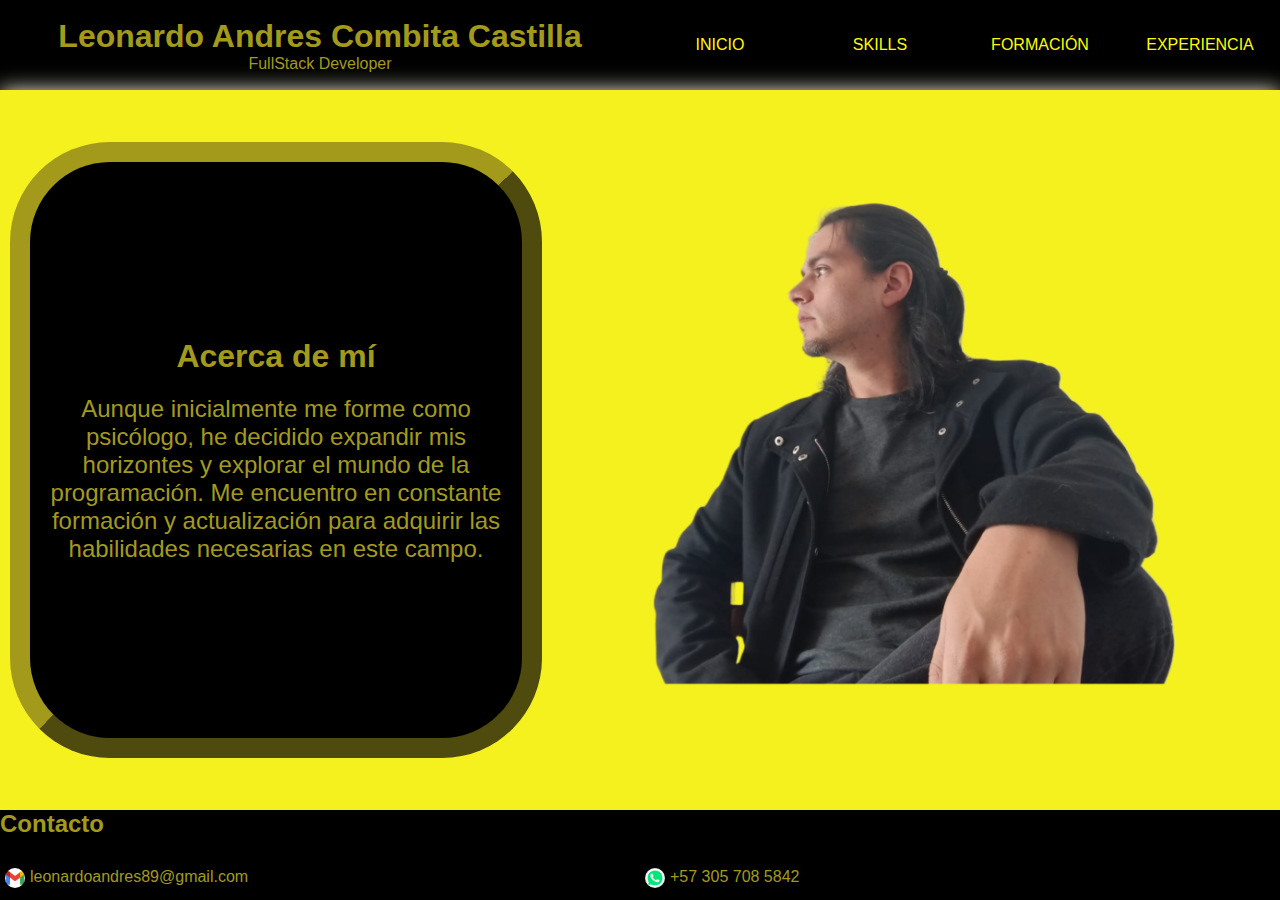
<file: index.html>
<!DOCTYPE html>
<html lang="es">
<head>
    <meta charset="UTF-8">
    <meta http-equiv="X-UA-Compatible" content="IE=edge">
    <meta name="viewport" content="width=device-width, initial-scale=1.0">
    <title>Mi CV</title>
    <link rel="stylesheet" href="styles.css">
</head>

<body>

    <header>
        <section class="name">
                <h1>Leonardo Andres Combita Castilla</h1>
                <p>FullStack Developer</p>
        </section>

        <nav>
            <ul>
                <li>
                    <a href="index.html">INICIO</a>
                </li>
                <li>
                    <a href="skills.html">SKILLS</a>
                </li>
                <li>
                    <a href="formación.html">FORMACIÓN</a>
                </li>
                <li>
                    <a href="experiencia.html">EXPERIENCIA</a>
                </li>
            </ul>
        </nav>
    </header>

    <main>
        <section class="descript">
            <h2>Acerca de mí</h2>
             <div>  
                <p>
                    Aunque inicialmente me forme como psicólogo, he decidido 
                    expandir mis horizontes y explorar el mundo de la programación. 
                    Me encuentro en constante formación y actualización para adquirir 
                    las habilidades necesarias en este campo. 
                </p>
            </div>
        </section>
        <section id="perfil-img">
            <img src="img/fotoperfil.png" alt="imagen de perfil">
        </section>
    </main>

    <footer>
        <section class="section1">
            <h2>Contacto</h2>
        </section>

        <section class="datos">
            <ul>
                <li>
                    <img src="img/gmail.png" alt="LogoGmail">
                    <p>leonardoandres89@gmail.com</p>    
                </li>
                <li>
                    <img src="img/Whatsapp.png" alt="LogoWhatsApp">
                    <p>+57 305 708 5842</p>
                </li>
            </ul>
        </section>
    </footer>
</body>
</html>
</file>
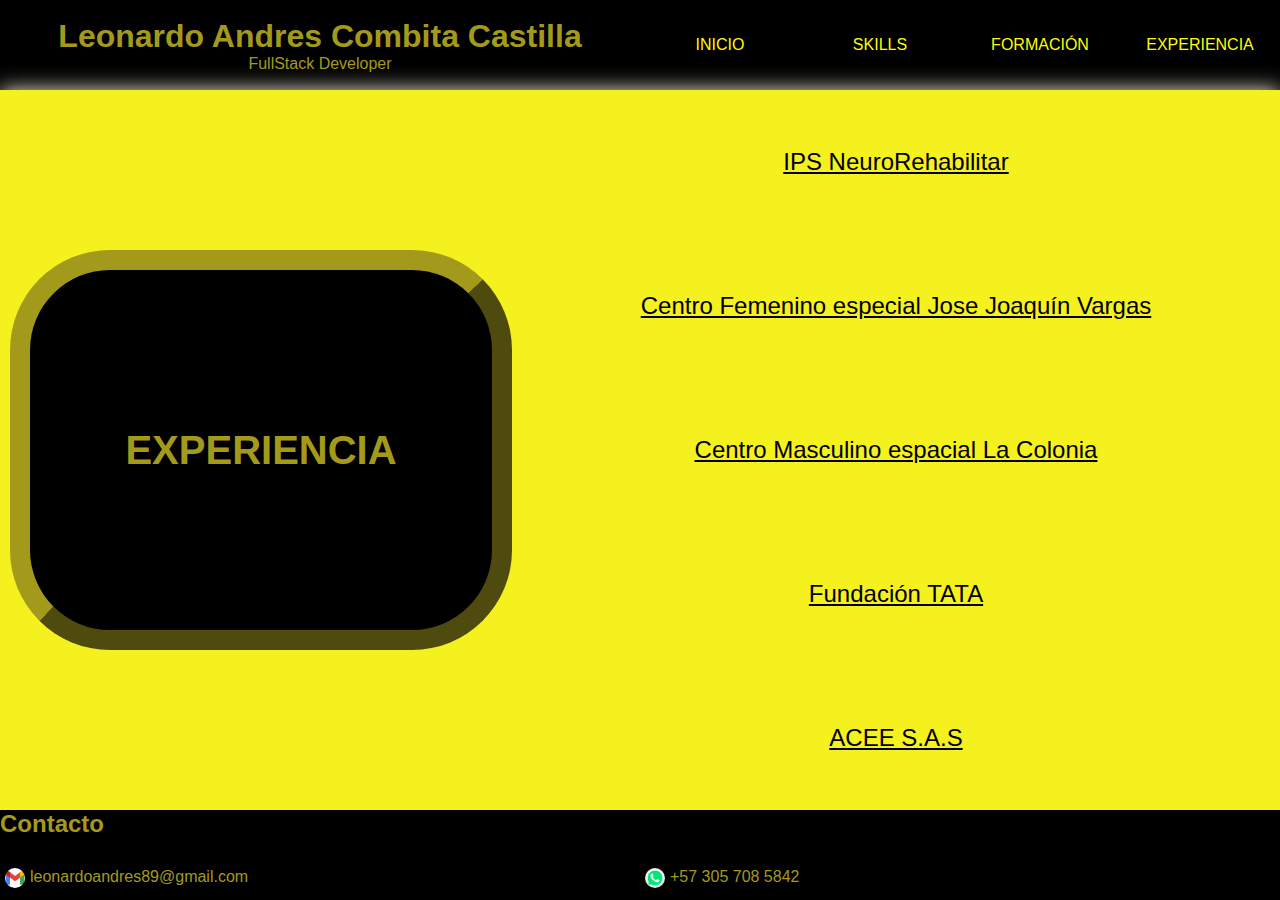
<file: experiencia.html>
<!DOCTYPE html>
<html lang="es">
<head>
    <meta charset="UTF-8">
    <meta http-equiv="X-UA-Compatible" content="IE=edge">
    <meta name="viewport" content="width=device-width, initial-scale=1.0">
    <title>skills</title>
    <link rel="stylesheet" href="experiencia.css">
</head>
<body>
    <header>
        <section class="name">
            <h1>Leonardo Andres Combita Castilla</h1>
            <p>FullStack Developer</p>
        </section>

        <nav>
            <ul>
                <li>
                    <a href="index.html">INICIO</a>
                </li>
                <li>
                    <a href="skills.html">SKILLS</a>
                </li>
                <li>
                    <a href="formación.html">FORMACIÓN</a>
                </li>
                <li>
                    <a href="experiencia.html">EXPERIENCIA</a>
                </li>
            </ul>
        </nav>
    </header>

    <main>
        <section class="experiencia">
            <h2>EXPERIENCIA</h2>
        </section>

        <section class="lista">
            <ul>
                <li>IPS NeuroRehabilitar</li>
                <li>Centro Femenino especial Jose Joaquín Vargas</li>
                <li>Centro Masculino espacial La Colonia</li>
                <li>Fundación TATA</li>
                <li>ACEE S.A.S</li>
            </ul>
        </section>        
    </main>

    <footer>
        <section class="section1">
            <h2>Contacto</h2>
        </section>

        <section class="datos">
            <ul>
                <li>
                    <img src="img/gmail.png" alt="LogoGmail">
                    <p>leonardoandres89@gmail.com</p>    
                </li>
                <li>
                    <img src="img/Whatsapp.png" alt="LogoWhatsApp">
                    <p>+57 305 708 5842</p>
                </li>
            </ul>
        </section>
    </footer>    
</body>
</html>
</file>
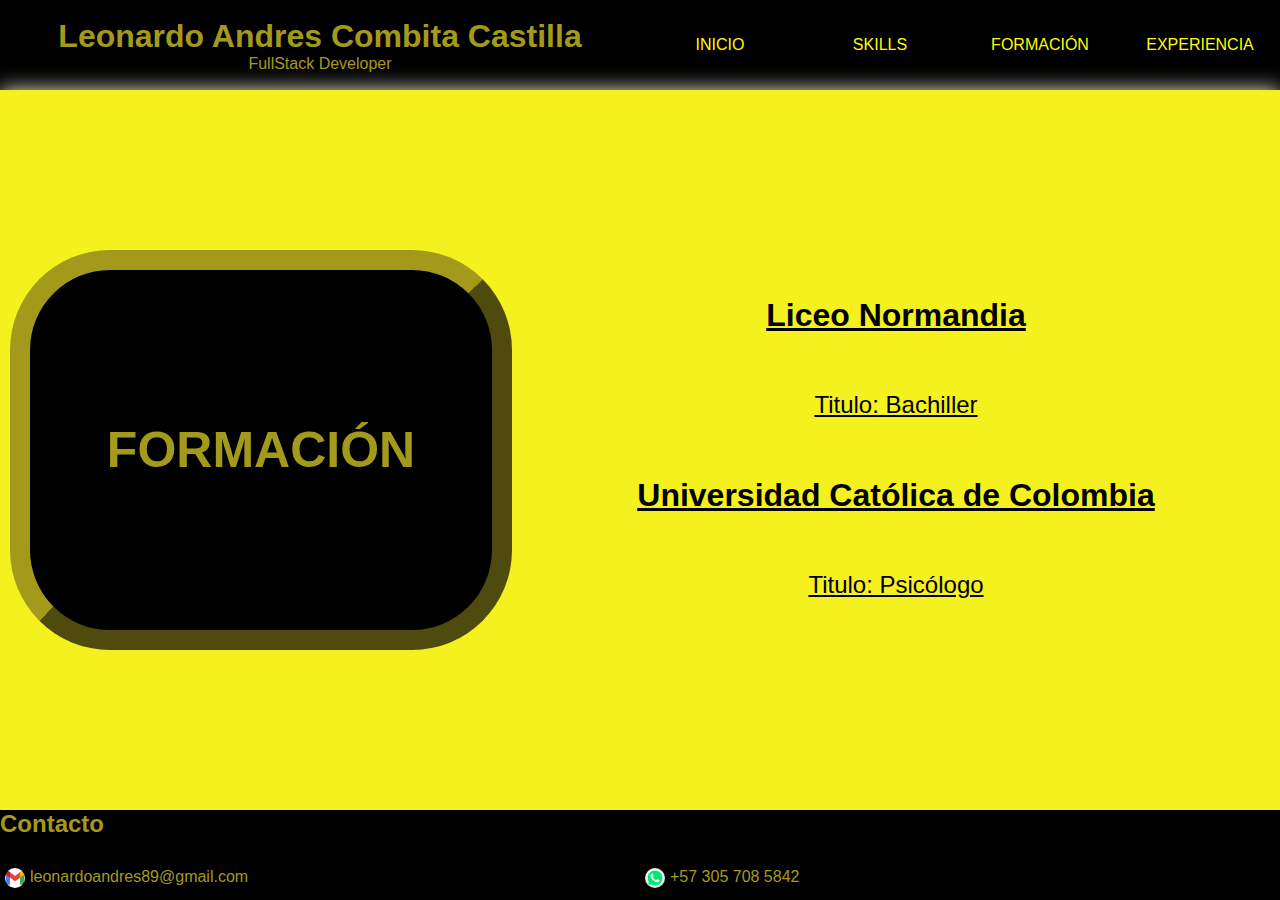
<file: formación.html>
<!DOCTYPE html>
<html lang="es">
<head>
    <meta charset="UTF-8">
    <meta http-equiv="X-UA-Compatible" content="IE=edge">
    <meta name="viewport" content="width=device-width, initial-scale=1.0">
    <title>skills</title>
    <link rel="stylesheet" href="formación.css">
</head>
<body>
    <header>
        <section class="name">
            <h1>Leonardo Andres Combita Castilla</h1>
            <p>FullStack Developer</p>
        </section>

        <nav>
            <ul>
                <li>
                    <a href="index.html">INICIO</a>
                </li>
                <li>
                    <a href="skills.html">SKILLS</a>
                </li>
                <li>
                    <a href="formación.html">FORMACIÓN</a>
                </li>
                <li>
                    <a href="experiencia.html">EXPERIENCIA</a>
                </li>
            </ul>
        </nav>
    </header>

    <main>
        <section class="formación">
            <h2>FORMACIÓN</h2>
        </section>

        <section class="lista">
            <ul>
                <li>
                    <h3>Liceo Normandia</h3>
                    <div>
                        <p> Titulo: Bachiller </p> 
                    </div>   
                </li>
                <li>
                    <h3>Universidad Católica de Colombia</h3>
                    <div>
                        <p> Titulo: Psicólogo</p>
                    </div>
                </li>
            </ul>
        </section>        
    </main>

    <footer>
        <section class="section1">
            <h2>Contacto</h2>
        </section>

        <section class="datos">
            <ul>
                <li>
                    <img src="img/gmail.png" alt="LogoGmail">
                    <p>leonardoandres89@gmail.com</p>    
                </li>
                <li>
                    <img src="img/Whatsapp.png" alt="LogoWhatsApp">
                    <p>+57 305 708 5842</p>
                </li>
            </ul>
        </section>
    </footer>    
</body>
</html>
</file>
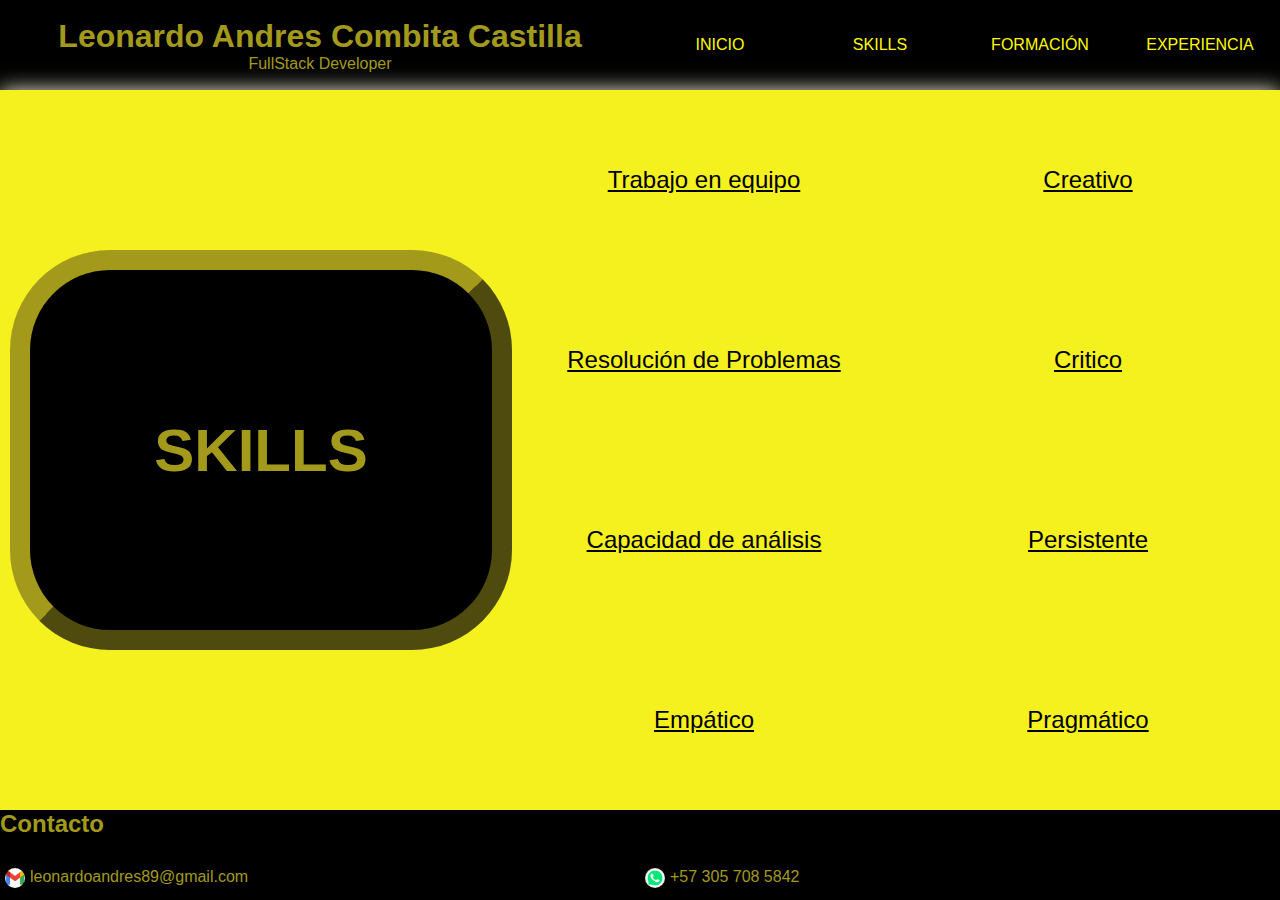
<file: skills.html>
<!DOCTYPE html>
<html lang="es">
<head>
    <meta charset="UTF-8">
    <meta http-equiv="X-UA-Compatible" content="IE=edge">
    <meta name="viewport" content="width=device-width, initial-scale=1.0">
    <title>skills</title>
    <link rel="stylesheet" href="skills.css">
</head>
<body>
    <header>
        <section class="name">
            <h1>Leonardo Andres Combita Castilla</h1>
            <p>FullStack Developer</p>
        </section>

        <nav>
            <ul>
                <li>
                    <a href="index.html">INICIO</a>
                </li>
                <li>
                    <a href="skills.html">SKILLS</a>
                </li>
                <li>
                    <a href="formación.html">FORMACIÓN</a>
                </li>
                <li>
                    <a href="experiencia.html">EXPERIENCIA</a>
                </li>
            </ul>
        </nav>
    </header>

    <main>
        <section class="skills">
            <h2>SKILLS</h2>
        </section>

        <section class="lista">
            <ul>
                <li>Trabajo en equipo</li>
                <li>Resolución de Problemas</li>
                <li>Capacidad de análisis</li>
                <li>Empático</li>
            </ul>
            <ul>
                <li>Creativo</li>
                <li>Critico</li>
                <li>Persistente</li>
                <li>Pragmático</li>
            </ul>
        </section>        
    </main>

    <footer>
        <section class="section1">
            <h2>Contacto</h2>
        </section>

        <section class="datos">
            <ul>
                <li>
                    <img src="img/gmail.png" alt="LogoGmail">
                    <p>leonardoandres89@gmail.com</p>    
                </li>
                <li>
                    <img src="img/Whatsapp.png" alt="LogoWhatsApp">
                    <p>+57 305 708 5842</p>
                </li>
            </ul>
        </section>
    </footer>    
</body>
</html>
</file>
<file: styles.css>
*{
    width: 100%;
    height: 100%;
    margin: 0;
    padding: 0;
    font-family: 'Gill Sans', 'Gill Sans MT', Calibri, 'Trebuchet MS', sans-serif;
}

body {
    width: 100%;
    height: 100%;
}

header {
    width: 100%;
    height: 10%;
    display: flex;
    justify-content: space-around;
    align-items:center;
    background-color: rgb(0, 0, 0);
    color: rgb(163, 154, 28);
}

.name {
    width: 50%;
    height: auto;
    display: flex;
    flex-direction: column;
    text-align: center;
}

nav {
    width: 50%;
    height: auto;
}

nav ul {
    list-style: none;
    display: flex;
}

nav ul li a {
    width: auto;
    height: 40px;
    text-decoration: none;
    color: rgb(255, 251, 0);
    display: flex;
    justify-content: center;
    align-items: center;
}

nav ul li a:hover {
    background-color: rgb(255, 251, 0);
    color: rgb(0, 0, 0);
    border-style: solid;
    border-width: 2px;
    border-radius: 15px;
}

/*main*/

main {
    width: 100%;
    height: 80%;
    display: flex;
    align-items: center;
    background-color: rgb(245, 241, 31);
    /*background-color: rgb(14, 29, 25);*/
    color: rgb(110, 110, 110);
    box-shadow: 0px 0px 20px 0px beige;
}

#perfil-img {
    width: 60%;
    height: auto;
    object-fit: cover;
}

.descript {
    width: 40%;
    height: 80%;
    margin-left: 10px;
    text-align: center;
    display: flex;
    flex-direction: column;
    justify-content: center;
    border: outset;
    border-width: 20px;
    border-color: rgb(163, 154, 28);
    border-radius: 100px 100px 100px 100px;
    background-color: black;
    color: rgb(163, 154, 28);  
}

.descript h2 {
    width: 100%;
    height: auto;
    margin-bottom: 20px;
    display: flex;
    justify-content: center;
    align-items: center;
    font-size: xx-large;
}
.descript div {
    width: 100%;
    height: auto;
    display: flex;
    justify-content: center;
    align-items: center;
    font-size:x-large;
}

/*footer*/

footer {
    width: 100%;
    height: 10%;
    display: flex;
    flex-direction: column;
    background-color: rgb(0, 0, 0);
    color: rgb(163, 154, 28);
}

.datos ul {
    list-style: none;
    text-decoration: none;
    display: flex;
    align-items: center;
}

.datos ul li {
    width: 50%;
    height: auto;
    display: flex;
}

.datos ul li img {
    width: 20px;
    height: 20px;
    margin: 0px 5px;
    border-radius: 50px;
}

/* Responsive */

@media screen and (max-width: 800px) {

    header {
        flex-direction: column;
    }

    .name {
        width: 100%;
        height: auto;
    }

    nav {
        width: 100%;
        height: auto;
        text-align: center;
    }

    main {
        flex-direction: column-reverse;
    }

    #perfil-img {
        width: auto;
        height: 50%;
        object-fit: contain;
    }

    .descript {
        width: 90%;
        height: 50%;
        border-width: 10px;
        margin-bottom: 10px;
    }

    .descript h2 {
        width: 100%;
        height: auto;
        font-size: x-large;
    }

    .descript div {
        width: 100%;
        height: auto;
        font-size:large;
    }
}

@media screen and (max-width: 500px) {

    .name {
        width: 100%;
        height: auto;
        font-size:x-small;
    }
    
    nav {
        width: 100%;
        height: auto;
        text-align: center;
        font-size:x-small;
    }

    .datos {
        width: 100%;
        height: 70%;
    }

    .datos ul {
        width: 100%;
        display: flex;
        flex-direction: column;
        align-items: flex-start;
    }

    .section1 {
        width: 100%;
        height: 30%;
        font-size: x-small;
    }

    .descript h2 {
        width: 100%;
        height: auto;
        font-size: large;
    }

    .descript div {
        width: 100%;
        height: auto;
        font-size:medium;
    }

   
}
</file>
<file: experiencia.css>
*{
    width: 100%;
    height: 100%;
    margin: 0;
    padding: 0;
    font-family: 'Gill Sans', 'Gill Sans MT', Calibri, 'Trebuchet MS', sans-serif;
}

body {
    width: 100%;
    height: 100%;
}

header {
    width: 100%;
    height: 10%;
    display: flex;
    justify-content: space-around;
    align-items:center;
    background-color: rgb(0, 0, 0);
    color: rgb(163, 154, 28);
}

.name {
    width: 50%;
    height: auto;
    display: flex;
    flex-direction: column;
    text-align: center;
}

nav {
    width: 50%;
    height: auto;
}

nav ul {
    list-style: none;
    display: flex;
}

nav ul li a {
    width: auto;
    height: 40px;
    text-decoration: none;
    color: rgb(255, 251, 0);
    display: flex;
    justify-content: center;
    align-items: center;
}

nav ul li a:hover {
    background-color: rgb(255, 251, 0);
    color: rgb(0, 0, 0);
    border-style: solid;
    border-width: 2px;
    border-radius: 15px;
}

/*main*/

main {
    width: 100%;
    height: 80%;
    display: flex;
    align-items: center;
    background-color: rgb(245, 241, 31);
    color: rgb(110, 110, 110);
    background-size: 850px 630px;
    background-position:right;
    background-repeat: no-repeat;
    box-shadow: 0px 0px 20px 0px beige;
}

.experiencia {
    width: 40%;
    height: 100%;
    display: flex;
    align-items: center;
    text-align: center;
}

.experiencia h2{
    width: 100%;
    height: 50%;
    margin-left: 10px;
    justify-content: center;
    align-items: center;
    display: flex;
    flex-direction: column;
    border: outset;
    border-width: 20px;
    border-color: rgb(163, 154, 28);
    border-radius: 100px 100px 100px 100px;
    background-color: rgb(0, 0, 0);
    color: rgb(163, 154, 28);
    font-size: 40px;
}

.lista {
    width: 60%;
    height: 100%;
    display: flex;
    justify-content: center;
    align-items: center;
    font-size: x-large;
    color: rgb(0, 0, 0);
}

.lista ul {
    width: 100%;
    height: 100%;
    text-decoration: underline;
    list-style: none;
    display: flex;
    flex-direction: column;
}

.lista ul li {
    width: 100%;
    height: 100%;
    display: flex;
    justify-content: center;
    align-items: center;
    font-size: x-large;
}

/*footer*/

footer {
    width: 100%;
    height: 10%;
    display: flex;
    flex-direction: column;
    background-color: rgb(0, 0, 0);
    color: rgb(163, 154, 28);
}

.datos ul {
    list-style: none;
    text-decoration: none;
    display: flex;
    align-items: center;
}

.datos ul li {
    width: 50%;
    height: auto;
    display: flex;
}

.datos ul li img {
    width: 20px;
    height: 20px;
    margin: 0px 5px;
    border-radius: 50px;
}

/* Responsive */

@media screen and (max-width: 817px) {

    header {
        flex-direction: column;
    }

    .name {
        width: 100%;
        height: auto;
    }

    nav {
        width: 100%;
        height: auto;
        text-align: center;
    }

    main {
        flex-direction: column;
    }

    .experiencia {
        width: 90%;
        height: 50%;
        border-width: 10px;
        margin-bottom: 10px;
    }

    .lista {
        width: 100%;
        height: 100%;
    }

    .lista ul {
        width: 100%;
        height: 100%;
    }

    .lista ul li {
        width: 100%;
        height: 100%;
        display: flex;
        justify-content:center;
        align-items: center;
    }
}

@media screen and (max-width: 500px) {

    .name {
        width: 100%;
        height: auto;
        font-size:x-small;
    }
    
    nav {
        width: 100%;
        height: auto;
        text-align: center;
        font-size:x-small;
    }

    .datos {
        width: 100%;
        height: 70%;
    }

    .datos ul {
        width: 100%;
        display: flex;
        flex-direction: column;
        align-items: flex-start;
    }

    .experiencia h2 {
        font-size: x-large;
    }

    .lista {
        width: 100%;
        height: 100%;
        font-size: medium;
        text-align: center;
    }
}
</file>
<file: formación.css>
*{
    width: 100%;
    height: 100%;
    margin: 0;
    padding: 0;
    font-family: 'Gill Sans', 'Gill Sans MT', Calibri, 'Trebuchet MS', sans-serif;
}

body {
    width: 100%;
    height: 100%;
}

header {
    width: 100%;
    height: 10%;
    display: flex;
    justify-content: space-around;
    align-items:center;
    background-color: rgb(0, 0, 0);
    color: rgb(163, 154, 28);
}

.name {
    width: 50%;
    height: auto;
    display: flex;
    flex-direction: column;
    text-align: center;
}

nav {
    width: 50%;
    height: auto;
}

nav ul {
    list-style: none;
    display: flex;
}

nav ul li a {
    width: auto;
    height: 40px;
    text-decoration: none;
    color: rgb(255, 251, 0);
    display: flex;
    justify-content: center;
    align-items: center;
}

nav ul li a:hover {
    background-color: rgb(255, 251, 0);
    color: rgb(0, 0, 0);
    border-style: solid;
    border-width: 2px;
    border-radius: 15px;
}

/*main*/

main {
    width: 100%;
    height: 80%;
    display: flex;
    align-items: center;
    background-color: rgb(245, 241, 31);
    color: rgb(110, 110, 110);
    background-size: 850px 630px;
    background-position:right;
    background-repeat: no-repeat;
    box-shadow: 0px 0px 20px 0px beige;
}

.formación {
    width: 40%;
    height: 100%;
    display: flex;
    align-items: center;
    text-align: center;
}

.formación h2{
    width: 100%;
    height: 50%;
    margin-left: 10px;
    justify-content: center;
    align-items: center;
    display: flex;
    flex-direction: column;
    border: outset;
    border-width: 20px;
    border-color: rgb(163, 154, 28);
    border-radius: 100px 100px 100px 100px;
    background-color: rgb(0, 0, 0);
    color: rgb(163, 154, 28);
    font-size: 50px;
}

.lista {
    width: 60%;
    height: 100%;
    display: flex;
    justify-content: center;
    align-items: center;
    font-size: x-large;
    color: rgb(0, 0, 0);
}

.lista ul {
    width: 100%;
    height: 50%;
    text-decoration: underline;
    list-style: none;
    display: flex;
    flex-direction: column;
    justify-content: center;
}

.lista ul li {
    width: 100%;
    height: 50%;
    display: flex;
    flex-direction: column;
    justify-content: center;
    align-items: center;
}

.lista ul li h3 {
    width: 100%;
    height: 100%;
    display: flex;
    justify-content: center;
    align-items: center;
    font-size: xx-large;
    text-align: center;
}

.lista ul li div p {
    width: 100%;
    height: 100%;
    display: flex;
    justify-content: center;
    align-items: center;
    font-size: x-large;
    text-align: center;
}

/*footer*/

footer {
    width: 100%;
    height: 10%;
    display: flex;
    flex-direction: column;
    background-color: rgb(0, 0, 0);
    color: rgb(163, 154, 28);
}

.datos ul {
    list-style: none;
    text-decoration: none;
    display: flex;
    align-items: center;
}

.datos ul li {
    width: 50%;
    height: auto;
    display: flex;
}

.datos ul li img {
    width: 20px;
    height: 20px;
    margin: 0px 5px;
    border-radius: 50px;
}

/* Responsive */

@media screen and (max-width: 817px) {

    header {
        flex-direction: column;
    }

    .name {
        width: 100%;
        height: auto;
    }

    nav {
        width: 100%;
        height: auto;
        text-align: center;
    }

    main {
        flex-direction: column;
    }

    .formación {
        width: 90%;
        height: 50%;
        border-width: 10px;
        margin-bottom: 10px;
    }

    .lista {
        width: 100%;
        height: 100%;
    }

    .lista ul {
        width: 100%;
        height: 100%;
    }

    .lista ul li {
        width: 100%;
        height: 100%;
        display: flex;
        justify-content:center;
        align-items: center;
    }
}

@media screen and (max-width: 500px) {

    .name {
        width: 100%;
        height: auto;
        font-size:x-small;
    }
    
    nav {
        width: 100%;
        height: auto;
        text-align: center;
        font-size:x-small;
    }

    .datos {
        width: 100%;
        height: 70%;
    }

    .datos ul {
        width: 100%;
        display: flex;
        flex-direction: column;
        align-items: flex-start;
    }

    .formación h2 {
        font-size: x-large;
    }

    .lista ul li div p {
        width: 100%;
        height: 100%;
        font-size: large;
        text-align: center;
    }
}
</file>
<file: skills.css>
*{
    width: 100%;
    height: 100%;
    margin: 0;
    padding: 0;
    font-family: 'Gill Sans', 'Gill Sans MT', Calibri, 'Trebuchet MS', sans-serif;
}

body {
    width: 100%;
    height: 100%;
}

header {
    width: 100%;
    height: 10%;
    display: flex;
    justify-content: space-around;
    align-items:center;
    background-color: rgb(0, 0, 0);
    color: rgb(163, 154, 28);
}

.name {
    width: 50%;
    height: auto;
    display: flex;
    flex-direction: column;
    text-align: center;
}

nav {
    width: 50%;
    height: auto;
}

nav ul {
    list-style: none;
    display: flex;
}

nav ul li a {
    width: auto;
    height: 40px;
    text-decoration: none;
    color: rgb(255, 251, 0);
    display: flex;
    justify-content: center;
    align-items: center;
}

nav ul li a:hover {
    background-color: rgb(255, 251, 0);
    color: rgb(0, 0, 0);
    border-style: solid;
    border-width: 2px;
    border-radius: 15px;
}

/*main*/

main {
    width: 100%;
    height: 80%;
    display: flex;
    align-items: center;
    background-color: rgb(245, 241, 31);
    color: rgb(110, 110, 110);
    background-size: 850px 630px;
    background-position:right;
    background-repeat: no-repeat;
    box-shadow: 0px 0px 20px 0px beige;
}

.skills {
    width: 40%;
    height: 100%;
    display: flex;
    align-items: center;
    text-align: center;
}

.skills h2{
    width: 100%;
    height: 50%;
    margin-left: 10px;
    justify-content: center;
    align-items: center;
    display: flex;
    flex-direction: column;
    border: outset;
    border-width: 20px;
    border-color: rgb(163, 154, 28);
    border-radius: 100px 100px 100px 100px;
    background-color: rgb(0, 0, 0);
    color: rgb(163, 154, 28);
    font-size: 60px;
}

.lista {
    width: 60%;
    height: 100%;
    display: flex;
    justify-content: center;
    align-items: center;
    font-size: x-large;
    color: rgb(0, 0, 0);
}

.lista ul {
    width: 50%;
    height: 100%;
    text-decoration: underline;
    display: flex;
    flex-direction: column;
    justify-content: center;
    align-items: center;
}

.lista ul li {
    width: 100%;
    height: 100%;
    margin: 10px;
    display: flex;
    justify-content: space-around;
    align-items: center;
}

/*footer*/

footer {
    width: 100%;
    height: 10%;
    display: flex;
    flex-direction: column;
    background-color: rgb(0, 0, 0);
    color: rgb(163, 154, 28);
}

.datos ul {
    list-style: none;
    text-decoration: none;
    display: flex;
    align-items: center;
}

.datos ul li {
    width: 50%;
    height: auto;
    display: flex;
}

.datos ul li img {
    width: 20px;
    height: 20px;
    margin: 0px 5px;
    border-radius: 50px;
}

/* Responsive */

@media screen and (max-width: 817px) {

    header {
        flex-direction: column;
    }

    .name {
        width: 100%;
        height: auto;
    }

    nav {
        width: 100%;
        height: auto;
        text-align: center;
    }

    main {
        flex-direction: column;
    }

    .skills {
        width: 90%;
        height: 50%;
        border-width: 10px;
        margin-bottom: 10px;
    }

    .lista {
        width: 100%;
        height: 100%;
    }

    .lista ul {
        width: 50%;
        height: 100%;
    }

    .lista ul li {
        width: 100%;
        height: 100%;
        margin: 10px;
        display: flex;
        justify-content:center;
        align-items: center;
    }
}

@media screen and (max-width: 500px) {

    .name {
        width: 100%;
        height: auto;
        font-size:x-small;
    }
    
    nav {
        width: 100%;
        height: auto;
        text-align: center;
        font-size:x-small;
    }

    .datos {
        width: 100%;
        height: 70%;
    }

    .datos ul {
        width: 100%;
        display: flex;
        flex-direction: column;
        align-items: flex-start;
    }

    .skills h2 {
        font-size: xx-large;
    }

    .lista {
        font-size: medium;
    }
}
</file>
